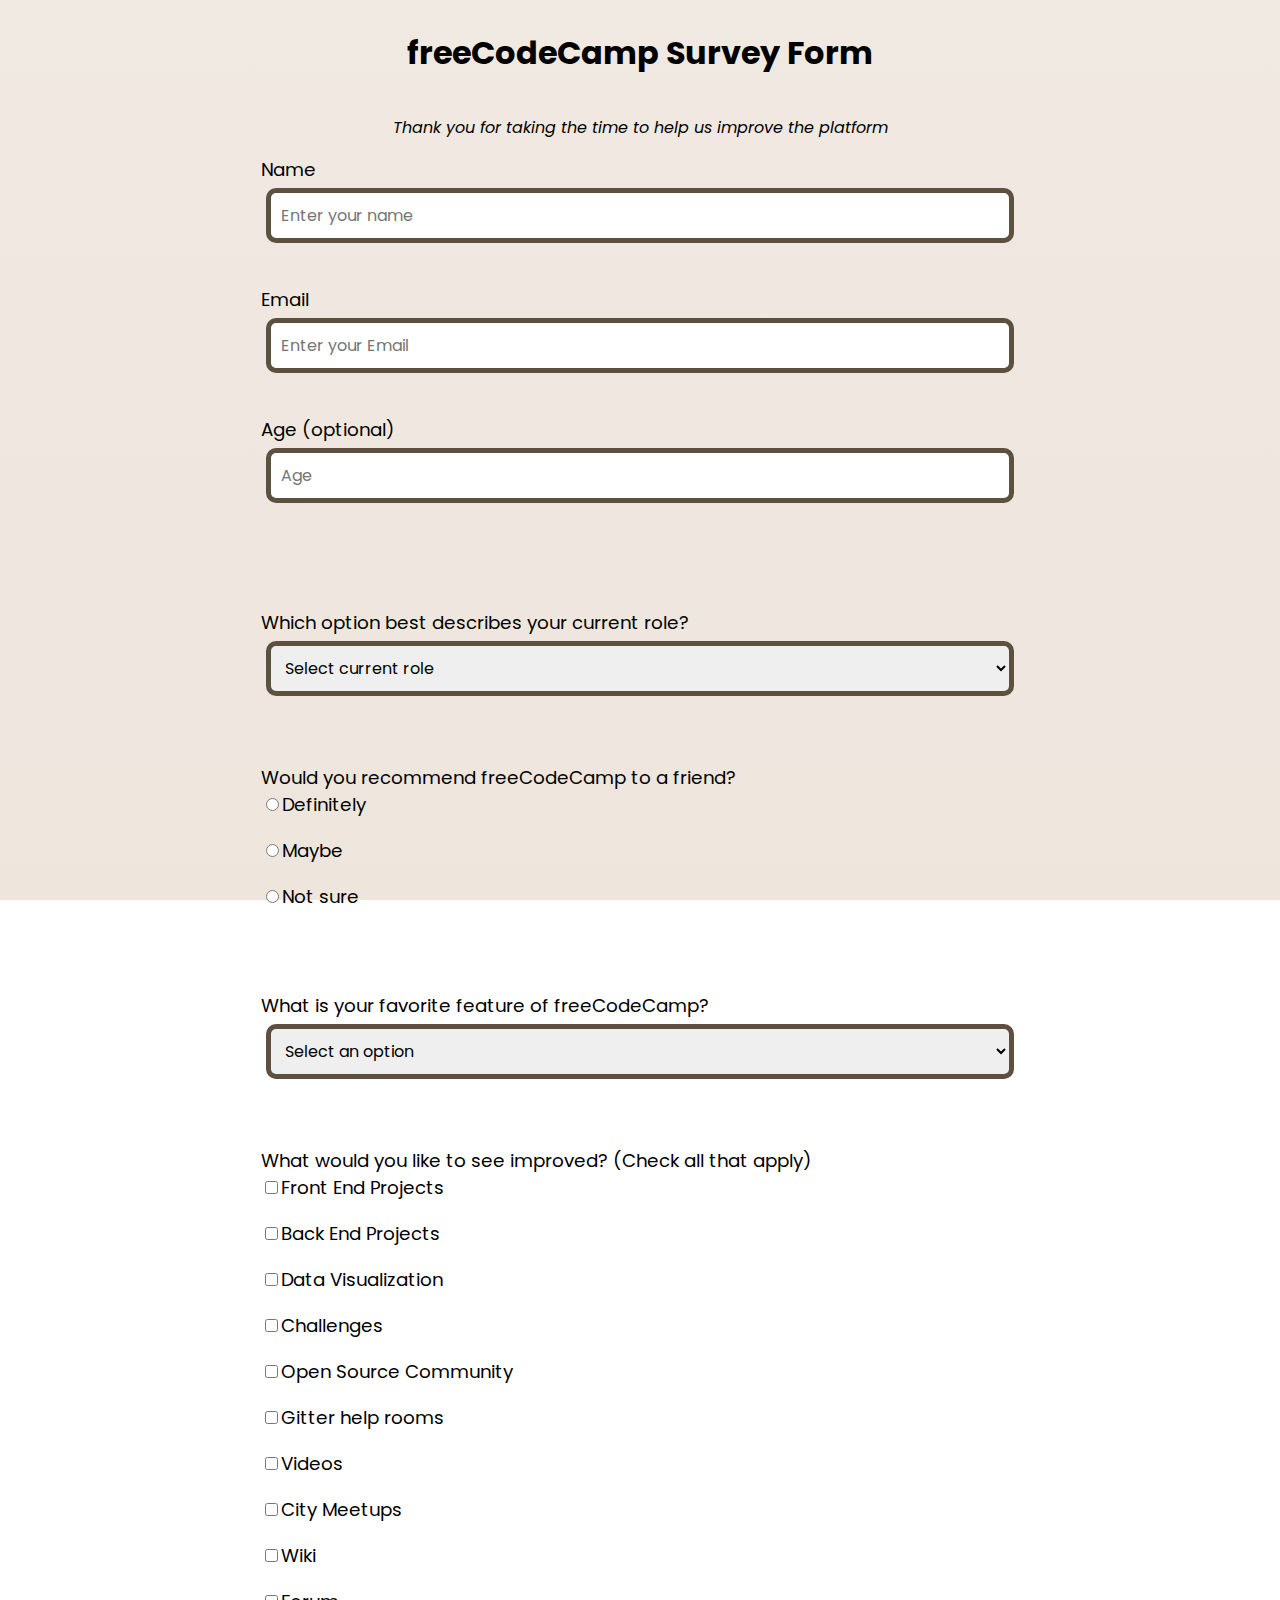
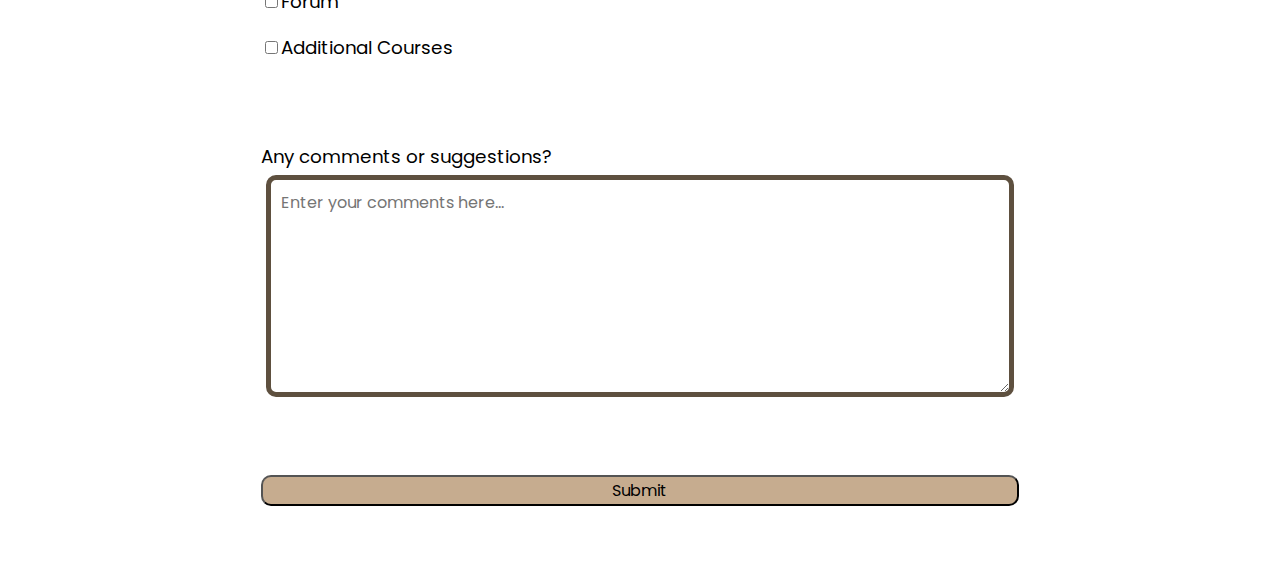
<file: web-design/survey-form/index.html>
<!DOCTYPE html>

<html>
    <head>
        <meta charset="utf-8">
        <link rel='stylesheet' href='stylesheets/index.css'>
        <title>FCC: Survey Form</title> 
        <link rel="preconnect" href="https://fonts.googleapis.com">
        <link rel="preconnect" href="https://fonts.gstatic.com" crossorigin>
        <link href="https://fonts.googleapis.com/css2?family=Poppins&display=swap" rel="stylesheet">
    </head>
    <body>
        <header>
            <h1 id='title'>
                freeCodeCamp Survey Form
            </h1>
            <p id='description' style='font-style:italic'>
                Thank you for taking the time to help us improve the platform
            </p>
        </header>
        <main>
            <form id='survey-form'>
                <div class='question-group'>
                    <div class='question'>
                        <label class='form-label' for='input-name' id='name-label'>Name</label>
                        <input type='text' id='name' name='name' placeholder="Enter your name" required>
                    </div>
                    <div class='question'>
                        <label class='form-label' for='input-email' id='email-label'>Email</label>
                        <input type='email' id='email' name='email' placeholder="Enter your Email" required>
                    </div>
                    <div class='question'>
                        <label class='form-label' for='input-age' id='number-label'>Age (optional)</label>
                        <input type='number' id='number' name='age' placeholder="Age" min='1' max='100'>
                    </div>
                </div>
                <div class='question-group'>
                <label class='form-label' for='input-role'>Which option best describes your current role?</label>
                <select id='dropdown' name='role'>
                    <option disabled selected value>Select current role</option>
                    <option value="student">Student</option>
                    <option value="full-time-job">Full Time Job</option>
                    <option value="full-time-learner">Full Time Learner</option>
                    <option value='not-to-say'>Prefer not to say</option>
                    <option value='other'>Other</option>
                </select>
                </div>
                <div class='question-group'>
                    <label class='form-label' for="recommend">Would you recommend freeCodeCamp to a friend?</label>
                    <div class='option'>
                    <input type='radio' name='rec' value='definitely' id='definitely'>   
                    <label class='form-label' for='definitely'>Definitely</label>
                    </div>
                    <div class='option'>
                    <input type='radio' name='rec' value='maybe' id='maybe'>
                    <label class='form-label' for='maybe'>Maybe</label>
                    </div>
                    <div class='option'>
                    <input type='radio' name='rec' value='not-sure' id='not-sure'>
                    <label class='form-label' for='not-sure'>Not sure</label>
                    </div>
                </div>
                <div class='question-group'>
                <label class='form-label' for='feature'>What is your favorite feature of freeCodeCamp?</label>
                <select id='feature' name='feature' >
                    <option selected disabled value>Select an option</option>
                    <option value='challenges'>Challenges</option>
                    <option value='projects'>Projects</option>
                    <option value='community'>Community</option>
                    <option value='open-source'>Open Source</option>
                </select>
                </div>
                <div class='question-group'>
                    <label class='form-label' for='improve'>What would you like to see improved? (Check all that apply)</label>
                    <div class='option'>
                        <input type='checkbox' name='improve' value='front-end-projects' id='front-end-projects'>
                        <label class='form-label' for='front-end-projects'>Front End Projects</label>
                    </div>
                    <div class='option'>
                        <input type='checkbox' name='improve' value='back-end-projects' id='back-end-projects'>
                        <label class='form-label' for='back-end-projects'>Back End Projects</label>
                    </div>
                    <div class='option'>
                        <input type='checkbox' name='improve' value='data-visualization' id='data-visualization'>
                        <label class='form-label' for='data-visualization'>Data Visualization</label>
                    </div>
                    <div class='option'>
                        <input type='checkbox' name='improve' value='challenges' id='challenges'>
                        <label class='form-label' for='challenges'>Challenges</label>
                    </div>
                    <div class='option'>
                        <input type='checkbox' name='improve' value='open-source-community' id='open-source-community'>
                        <label class='form-label' for='open-source-community'>Open Source Community</label>
                    </div>
                    <div class='option'>
                        <input type='checkbox' name='improve' value='gitter-help-rooms' id='gitter-help-rooms'>
                        <label class='form-label' for='gitter-help-rooms'>Gitter help rooms</label>
                    </div>
                    <div class='option'>
                        <input type='checkbox' name='improve' value='videos' id='videos'>
                        <label class='form-label' for='videos'>Videos</label>
                    </div>
                    <div class='option'>
                        <input type='checkbox' name='improve' value='city-meetups' id='city-meetups'>
                        <label class='form-label' for='city-meetups'>City Meetups</label>
                    </div>
                    <div class='option'>
                        <input type='checkbox' name='improve' value='wiki' id='wiki'>
                        <label class='form-label' for='wiki'>Wiki</label>
                    </div>
                    <div class='option'>
                        <input type='checkbox' name='improve' value='forum' id='forum'>
                        <label class='form-label' for='forum'>Forum</label>
                    </div>
                    <div class='option'>
                        <input type='checkbox' name='improve' value='additional-courses' id='additional-courses'>
                        <label class='form-label' for='additional-courses'>Additional Courses</label>
                    </div>
                </div>
                <div class='question-group'>
                    <label class='form-label' for='suggestions'>Any comments or suggestions?</label>
                    <textarea id='suggestions' name='suggestions' placeholder="Enter your comments here..."></textarea>
                </div>
                <button id='submit' type='submit'>Submit</button>
            </form>
        </main>
    </body>
</html>
</file>
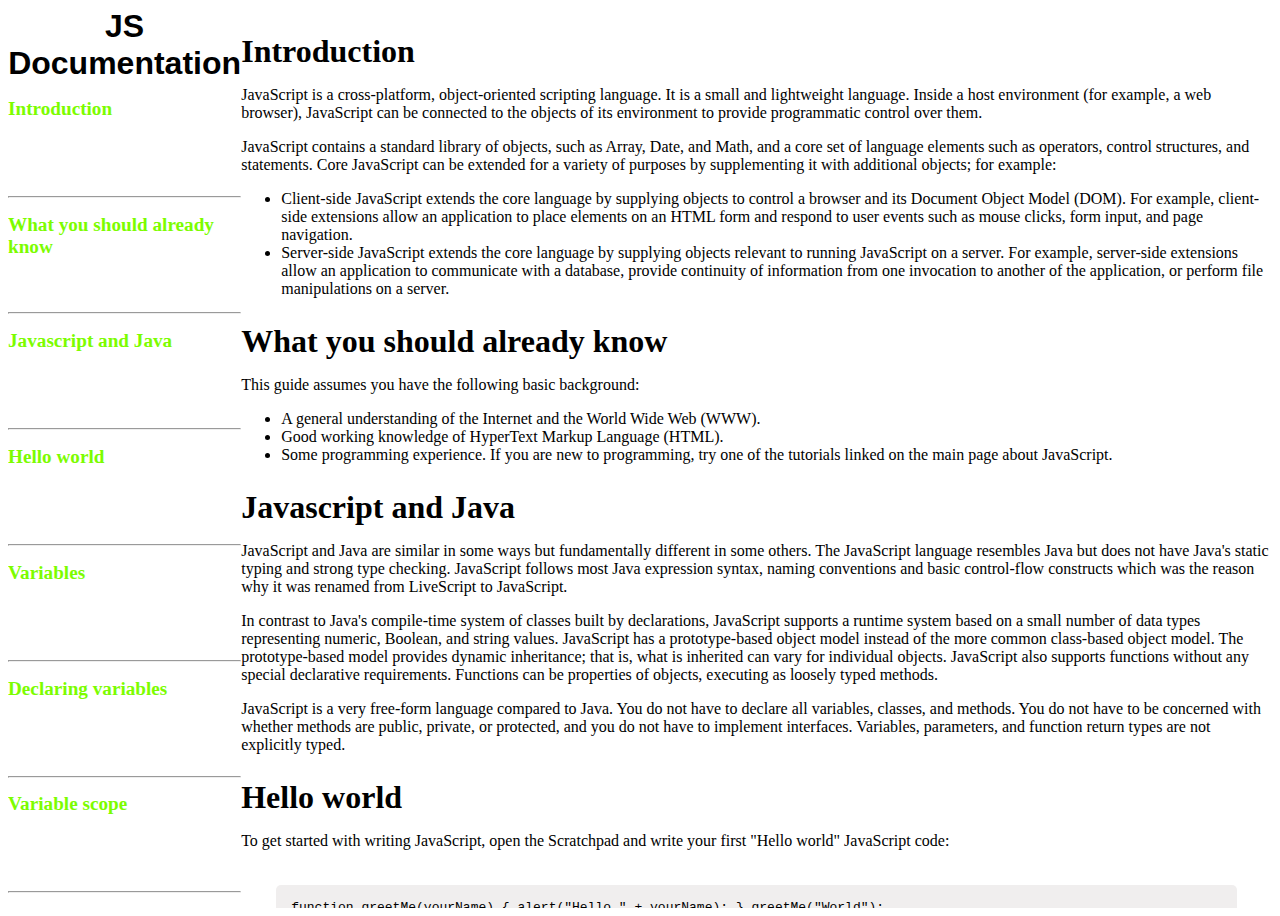
<file: web-design/technical-documentation/index.html>
<!DOCTYPE html>
<html>
    <head>
        <meta charset="utf-8" lang="en">
        <title>Technical Documentation Page</title>
        <link rel='icon' href="https://cdn.iconscout.com/icon/free/png-512/javascript-2752148-2284965.png">
        <link rel='stylesheet' href="stylesheets/index.css">
    </head>
    <body>
        <nav id='navbar'>
            <header id='title'>
                JS Documentation
            </header>
                <a class='nav-link' href='#Introduction'>
                    <h2>Introduction</h2>
                </a>
                <hr>
                <a class='nav-link' href='#What_you_should_already_know'>
                    <h2>What you should already know</h2>
                </a>
                <hr>
                <a class='nav-link' href='#Javascript_and_Java'>
                    <h2>Javascript and Java</h2>
                </a>
                <hr>
                <a class='nav-link' href='#Hello_world'>
                    <h2>Hello world</h2>
                </a>
                <hr>
                <a class='nav-link' href='#Variables'>
                    <h2>Variables</h2>
                </a>
                <hr>
                <a class='nav-link' href='#Declaring_variables'>
                    <h2>Declaring variables</h2>
                </a>
                <hr>
                <a class='nav-link' href='#Variable_scope'>
                    <h2>Variable scope</h2>
                </a>
                <hr>
                <a class='nav-link' href='#Global_variables'>
                    <h2>Global variables</h2>
                </a>
                <hr>
                <a class='nav-link' href='#Constants'>
                    <h2>Constants</h2>
                </a>
                <hr>
                <a class='nav-link' href='#Data_types'>
                    <h2>Data types</h2>
                </a>
                <hr>
                <a class='nav-link' href='#if...else_statement'>
                    <h2>if...else statement</h2>
                </a>
                <hr>
                <a class='nav-link' href='#while_statement'>
                    <h2>while statement</h2>
                </a>
                <hr>
                <a class='nav-link' href='#Function_declarations'>
                    <h2>Function declarations</h2>
                </a>
                <hr>
                <a class='nav-link' href='#Reference'>
                    <h2>Reference</h2>
                </a>
                <hr>
        </nav>
        <main id='main-doc'>
            <section class='main-section' id='Introduction'>
                <header>
                    Introduction
                </header>
                <p>
                    JavaScript is a cross-platform, object-oriented scripting language. It is a small and lightweight language. Inside a host environment (for example, a web browser), JavaScript can be connected to the objects of its environment to provide programmatic control over them.
                </p>
                <p>
                    JavaScript contains a standard library of objects, such as Array, Date, and Math, and a core set of language elements such as operators, control structures, and statements. Core JavaScript can be extended for a variety of purposes by supplementing it with additional objects; for example:
                </p>
                <ul>
                    <li>
                        Client-side JavaScript extends the core language by supplying objects to control a browser and its Document Object Model (DOM). For example, client-side extensions allow an application to place elements on an HTML form and respond to user events such as mouse clicks, form input, and page navigation.
                    </li>
                    <li>
                        Server-side JavaScript extends the core language by supplying objects relevant to running JavaScript on a server. For example, server-side extensions allow an application to communicate with a database, provide continuity of information from one invocation to another of the application, or perform file manipulations on a server. 
                    </li>
                </ul>
            </section>
            <section class='main-section' id='What_you_should_already_know'>
                <header>
                    What you should already know
                </header>
                <p>
                    This guide assumes you have the following basic background: 
                </p>
                <ul>
                    <li>
                        A general understanding of the Internet and the World Wide Web (WWW).
                    </li>        
                    <li>
                        Good working knowledge of HyperText Markup Language (HTML).
                    </li>
                    <li>
                        Some programming experience. If you are new to programming, try one of the tutorials linked on the main page about JavaScript.
                    </li>
                </ul>
            </section>
            <section class='main-section' id='Javascript_and_Java'>
                <header>
                    Javascript and Java
                </header>
                <p>
                    JavaScript and Java are similar in some ways but fundamentally different in some others. The JavaScript language resembles Java but does not have Java's static typing and strong type checking. JavaScript follows most Java expression syntax, naming conventions and basic control-flow constructs which was the reason why it was renamed from LiveScript to JavaScript.
                </p>
                <p>
                    In contrast to Java's compile-time system of classes built by declarations, JavaScript supports a runtime system based on a small number of data types representing numeric, Boolean, and string values. JavaScript has a prototype-based object model instead of the more common class-based object model. The prototype-based model provides dynamic inheritance; that is, what is inherited can vary for individual objects. JavaScript also supports functions without any special declarative requirements. Functions can be properties of objects, executing as loosely typed methods.
                </p>                
                <p>
                    JavaScript is a very free-form language compared to Java. You do not have to declare all variables, classes, and methods. You do not have to be concerned with whether methods are public, private, or protected, and you do not have to implement interfaces. Variables, parameters, and function return types are not explicitly typed.
                </p>
            </section>
            <section class='main-section' id='Hello_world'>
                <header>
                    Hello world
                </header>
                <p>
                    To get started with writing JavaScript, open the Scratchpad and write your first "Hello world" JavaScript code:
                </p>
                <code>
                    function greetMe(yourName) { alert("Hello " + yourName); }
                    greetMe("World");  
                </code>
                <p>Select the code in the pad and hit Ctrl+R to watch it unfold in your browser!</p>
            </section>
            <section class='main-section' id='Variables'>
                <header>
                    Variables
                </header>
                <p>
                    You use variables as symbolic names for values in your application. The names of variables, called identifiers, conform to certain rules.
                </p>
                <p>
                    A JavaScript identifier must start with a letter, underscore (_), or dollar sign ($); subsequent characters can also be digits (0-9). Because JavaScript is case sensitive, letters include the characters "A" through "Z" (uppercase) and the characters "a" through "z" (lowercase).  
                </p>                
                <p>
                    You can use ISO 8859-1 or Unicode letters such as å and ü in identifiers. You can also use the Unicode escape sequences as characters in identifiers. Some examples of legal names are Number_hits, temp99, and _name.
                </p>
            </section>
            <section class='main-section' id='Declaring_variables'>
                <header>
                    Declaring variables
                </header>
                <p>
                    You can declare a variable in three ways:<br>
                    With the keyword var. For example,
                </p>
                <code>
                    var x = 42.
                </code>
                <p>
                    This syntax can be used to declare both local and global variables.<br>

                    By simply assigning it a value. For example, 
                </p>
                <code>
                    x = 42.  
                </code>
                <p>
                    This always declares a global variable. It generates a strict JavaScript warning. You shouldn't use this variant.<br>

                    With the keyword let. For example, 
                </p>
                <code>
                    let y = 13.
                </code>
                <p>
                    This syntax can be used to declare a block scope local variable. See Variable scope below.
                </p>
            </section>
            <section class='main-section' id='Variable_scope'>
                <header>
                    Variable scope
                </header>
                <p>
                    When you declare a variable outside of any function, it is called a global variable, because it is available to any other code in the current document. When you declare a variable within a function, it is called a local variable, because it is available only within that function.
                </p>
                <p>
                    JavaScript before ECMAScript 2015 does not have block statement scope; rather, a variable declared within a block is local to the function (or global scope) that the block resides within. For example the following code will log 5, because the scope of x is the function (or global context) within which x is declared, not the block, which in this case is an if statement.
                </p>
                <code>
                    if (true) { var x = 5; } console.log(x); // 5
                </code>
                <p>
                    This behavior changes, when using the let declaration introduced in ECMAScript 2015.
                </p>
                <code>
                    if (true) { let y = 5; } console.log(y); // ReferenceError: y is not
                    defined
                </code>
            </section>
            <section class='main-section' id='Global_variables'>
                <header>
                    Global variables
                </header>
                <p>
                    Global variables are in fact properties of the global object. In web pages the global object is window, so you can set and access global variables using the window.variable syntax.
                </p>
                <p>
                    Consequently, you can access global variables declared in one window or frame from another window or frame by specifying the window or frame name. For example, if a variable called phoneNumber is declared in a document, you can refer to this variable from an iframe as parent.phoneNumber.
                </p>
            </section>
            <section class='main-section' id='Constants'>
                <header>
                    Constants
                </header>
                <p>
                    ou can create a read-only, named constant with the const keyword. The syntax of a constant identifier is the same as for a variable identifier: it must start with a letter, underscore or dollar sign and can contain alphabetic, numeric, or underscore characters.
                </p>
                <code>
                    const PI = 3.14; 
                </code>
                <p>
                    A constant cannot change value through assignment or be re-declared while the script is running. It has to be initialized to a value.<br>

                    The scope rules for constants are the same as those for let block scope variables. If the const keyword is omitted, the identifier is assumed to represent a variable.<br>
                        
                    You cannot declare a constant with the same name as a function or variable in the same scope. For example:
                </p>
                <code>
                    // THIS WILL CAUSE AN ERROR function f() {}; const f = 5; // THIS WILL
CAUSE AN ERROR ALSO function f() { const g = 5; var g; //statements
}
                </code>
            </section>
            <section class='main-section' id='Data_types'>
                <header>
                    Data types
                </header>
                <p>
                    The latest ECMAScript standard defines seven data types:
                </p>
                <ul>
                    <li>
                        The latest ECMAScript standard defines seven data types:
                        <ul>
                            <li>
                                Boolean. true and false.
                            </li>                            
                            <li>
                                null. A special keyword denoting a null value. Because JavaScript is case-sensitive, null is not the same as Null, NULL, or any other variant.
                            </li>                            
                            <li>
                                undefined. A top-level property whose value is undefined.
                            </li>                            
                            <li>
                                Number. 42 or 3.14159.
                            </li>                            
                            <li>
                                String. "Howdy"
                            </li>                            
                            <li>
                                Symbol (new in ECMAScript 2015). A data type whose instances are unique and immutable.
                            </li>                            
                        
                        </ul> 
                    </li>
                    <li>
                        and Object
                    </li>
                </ul>
                <p>
                    Although these data types are a relatively small amount, they enable you to perform useful functions with your applications. Objects and functions are the other fundamental elements in the language. You can think of objects as named containers for values, and functions as procedures that your application can perform.
                </p>
            </section>
            <section class='main-section' id='if...else_statement'>
                <header>
                    if...else statement
                </header>
                <p>
                    Use the if statement to execute a statement if a logical condition is true. Use the optional else clause to execute a statement if the condition is false. An if statement looks as follows:
                </p>
                <code>
                    if (condition) { statement_1; } else { statement_2; }
                </code>
                <p>
                    condition can be any expression that evaluates to true or false. See Boolean for an explanation of what evaluates to true and false. If condition evaluates to true, statement_1 is executed; otherwise, statement_2 is executed. statement_1 and statement_2 can be any statement, including further nested if statements.<br>
                    You may also compound the statements using else if to have multiple conditions tested in sequence, as follows: 
                </p>
                <code>
                    if (condition_1) { statement_1; } else if (condition_2) { statement_2;
                    } else if (condition_n) { statement_n; } else { statement_last; }
                </code>
                <p>
                    In the case of multiple conditions only the first logical condition which evaluates to true will be executed. To execute multiple statements, group them within a block statement ({ ... }) . In general, it's good practice to always use block statements, especially when nesting if statements: 
                </p>
                <code>
                    if (condition) { statement_1_runs_if_condition_is_true;
                        statement_2_runs_if_condition_is_true; } else {
                        statement_3_runs_if_condition_is_false;
                        statement_4_runs_if_condition_is_false; }
                </code>
                <p>
                    It is advisable to not use simple assignments in a conditional expression, because the assignment can be confused with equality when glancing over the code. For example, do not use the following code:
                </p>
                <code>
                    if (x = y) { /* statements here */ }
                </code>
                <p>
                    If you need to use an assignment in a conditional expression, a common practice is to put additional parentheses around the assignment. For example:   
                </p>
                <code>
                    if ((x = y)) { /* statements here */ } 
                </code>
            </section>
            <section class='main-section' id='while_statement'>
                <header>
                    while statement
                </header>
                <p>
                    A while statement executes its statements as long as a specified condition evaluates to true. A while statement looks as follows:
                </p>
                <code>
                    while (condition) statement
                </code>
                <p>
                    If the condition becomes false, statement within the loop stops executing and control passes to the statement following the loop.<br>
                    The condition test occurs before statement in the loop is executed. If the condition returns true, statement is executed and the condition is tested again. If the condition returns false, execution stops and control is passed to the statement following while.<br>
                    
                    To execute multiple statements, use a block statement ({ ... }) to group those statements.<br>
                    
                    Example:<br>
                    The following while loop iterates as long as n is less than three: 
                </p>
                <code>
                    var n = 0; var x = 0; while (n < 3) { n++; x += n; }
                </code>
                <p>
                    With each iteration, the loop increments n and adds that value to x. Therefore, x and n take on the following values: 
                </p>
                <ul>
                    <li>
                        After the first pass: n = 1 and x = 1
                    </li>                    
                    <li>
                        After the second pass: n = 2 and x = 3
                    </li>                    
                    <li>
                        After the third pass: n = 3 and x = 6
                    </li>                    
                </ul>
                <p>
                    After completing the third pass, the condition n < 3 is no longer true, so the loop terminates. 
                </p>
            </section>
            <section class='main-section' id='Function_declarations'>
                <header>
                    Function declarations
                </header>
                <p>
                    A function definition (also called a function declaration, or function statement) consists of the function keyword, followed by:
                </p>
                <ul>
                    <li>
                        The name of the function.  
                    </li>
                    <li>
                        A list of arguments to the function, enclosed in parentheses and separated by commas.
                    </li>
                    <li>
                        The JavaScript statements that define the function, enclosed in curly brackets, { }.
                    </li>  
                </ul>
                <p>
                    For example, the following code defines a simple function named square:
                </p>
                <code>
                    function square(number) { return number * number; } 
                </code>
                <p>
                    The function square takes one argument, called number. The function consists of one statement that says to return the argument of the function (that is, number) multiplied by itself. The return statement specifies the value returned by the function. 
                </p>
                <code>
                    return number * number;  
                </code>
                <p>
                    Primitive parameters (such as a number) are passed to functions by value; the value is passed to the function, but if the function changes the value of the parameter, this change is not reflected globally or in the calling function.
                </p>
            </section>
            <section class='main-section' id='Reference'>
                <header>
                    Reference
                </header>
                <ul>
                    <li>
                        All the documentation in this page is taken from <a href='https://developer.mozilla.org/en-US/docs/Web/JavaScript/Guide'>MDN</a>
                    </li>
                </ul>
            </section>
        </main>
    </body>
</html>
</file>
<file: web-design/survey-form/stylesheets/index.css>
html { 
    background-image: linear-gradient(180deg,rgba(234, 224, 213,0.7),rgba(198, 172, 143,0.3))
, url(https://cdn.freecodecamp.org/testable-projects-fcc/images/survey-form-background.jpeg);

    background-attachment: fixed;

    font-family: "Poppins", sans-serif;
}

header{
    display:flex;
    flex-direction:column;
    align-items:center;
}

#survey-form { 
    display:flex;
    flex-direction: column;
    align-items:center;
}

.question { 
    display:flex;
    flex-direction:column;
    align-items:stretch;
    margin-bottom:5%;
}

.question-group { 
    display:flex;
    flex-direction: column;
    width:60%;
    margin-bottom:5%;
}

.option { 
    display:flex;
    align-items:flex-start;
    margin-bottom:2.5%;
}

.form-label{
    font-size: 115%;
}

input[type=text] ,input[type=email] , input[type=number] , select , textarea  { 

    padding:10px;
    margin: 5px 5px;
    border: 5px solid #5e503f ;
    border-radius:10px;
    font-family:inherit;
    font-size:inherit;
}

button[type='submit'] { 
 
    border-radius:10px;
    width:60%;
    align-self:center;
    margin: 10px ;
    font-size: inherit;
    font-family: inherit;
    margin-bottom:5%;
    background-color:#c6ac8f;
}

#suggestions{
    height:15vw;
}

input[type='radio'], input[type='checkbox'] { 

    margin-top:7px;
    vertical-align:middle;
}
</file>
<file: web-design/technical-documentation/stylesheets/index.css>
#title{
    text-align:center;
}

body{
    display:flex;
    flex-direction:row;
}

code { 
    display:block;
    background-color: rgb(240, 238, 238);
    border-radius:5px;
    padding:15px;
    margin:35px;
}

nav {
    height:100vh;
    width:65vw;
    overflow-y:scroll;
}

nav header{ 
    font-size:2em;
    font-weight:bolder;
    font-family:Impact, Haettenschweiler, 'Arial Narrow Bold', sans-serif;
}

.nav-link{
    display:block;
    height:10%;
    font-size:80%;
}
a:link  { 
    color:lawngreen;
    text-decoration:none;
}
a:hover { 
    text-decoration:underline;
}
a:visited{ 
    color:lightcoral;
}

section header { 
    display:block;
    margin-top:25px;
    font-size:2em;
    font-weight:bold;
}


main{
    height:100vh;
    overflow-y:scroll;
    flex-grow:2;
}

@media screen and (max-width:800px){ 
    body{
        display:flex;
        flex-direction:column;
        height:100vh;
    }
    nav { 
        width:auto;
        min-height:45vh;
        overflow-y:scroll;
    }
    main{
        width:auto;
        height:auto;
        overflow-y:initial;
    }
}
</file>
